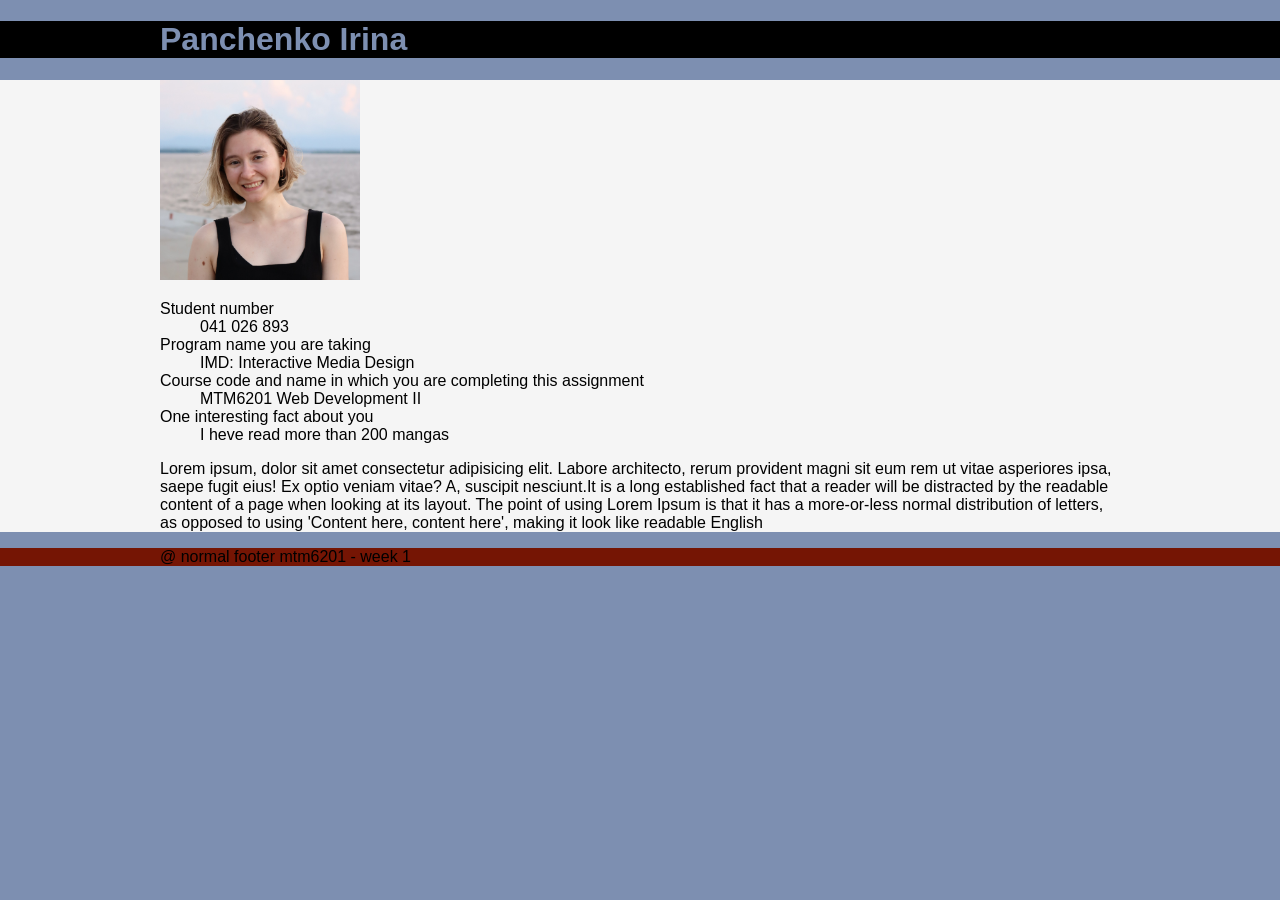
<file: index.html>
<!DOCTYPE html>
<html lang="en">
<head>
    <meta charset="UTF-8">
    <meta http-equiv="X-UA-Compatible" content="IE=edge">
    <meta name="viewport" content="width=device-width, initial-scale=1.0">
    <title>Panchenko Irina - MTM6201 Week 1</title>
    <link href="css/main.css" rel="stylesheet">
</head>
<body>
    <header>
        <div class="container">
    <h1>Panchenko Irina</h1>
    </div>
    </header>

    <main>
        <div class="container">
            <img src="images/myphoto.jpg" alt="photo of me" width="200">

            <dl>
                <dt>Student number</dt>
                <dd>041 026 893</dd>
                <dt>Program name you are taking</dt>
                <dd>IMD: Interactive Media Design</dd>
                <dt>Course code and name in which you are completing this assignment</dt>
                <dd>MTM6201 Web Development II</dd>
                <dt>One interesting fact about you</dt>
                <dd>I heve read more than 200 mangas</dd>
            </dl>
            <p>Lorem ipsum, dolor sit amet consectetur adipisicing elit. Labore architecto, rerum provident magni sit eum rem ut vitae asperiores ipsa, saepe fugit eius! Ex optio veniam vitae? A, suscipit nesciunt.It is a long established fact that a reader will be distracted by the readable content of a page when looking at its layout. The point of using Lorem Ipsum is that it has a more-or-less normal distribution of letters, as opposed to using 'Content here, content here', making it look like readable English</p>
        </div>
    </main>

    <footer>
        <div class="container">
            <p>@ normal footer mtm6201 - week 1</p>
        </div>
    </footer>

</body>
</html>
</file>
<file: css/main.css>
body {
    background-color: rgb(125, 143, 177);
    font-family: 'Gill Sans', 'Gill Sans MT', Calibri, 'Trebuchet MS', sans-serif;
    padding: 0;
    margin: 0;
}
header {
    background-color: black;
    color: rgb(125, 143, 177);
}
main {
    background-color: whitesmoke;
}
footer {
    background-color: rgb(117, 21, 4);
}

/* media next */
@media screen and (min-width: 600px){

.container {
    width: 560px;
    margin: 0 auto;
}

@media screen and (min-width: 1000px){

.container {
width: 960px;
margin: 0 auto;
}
}}
</file>
